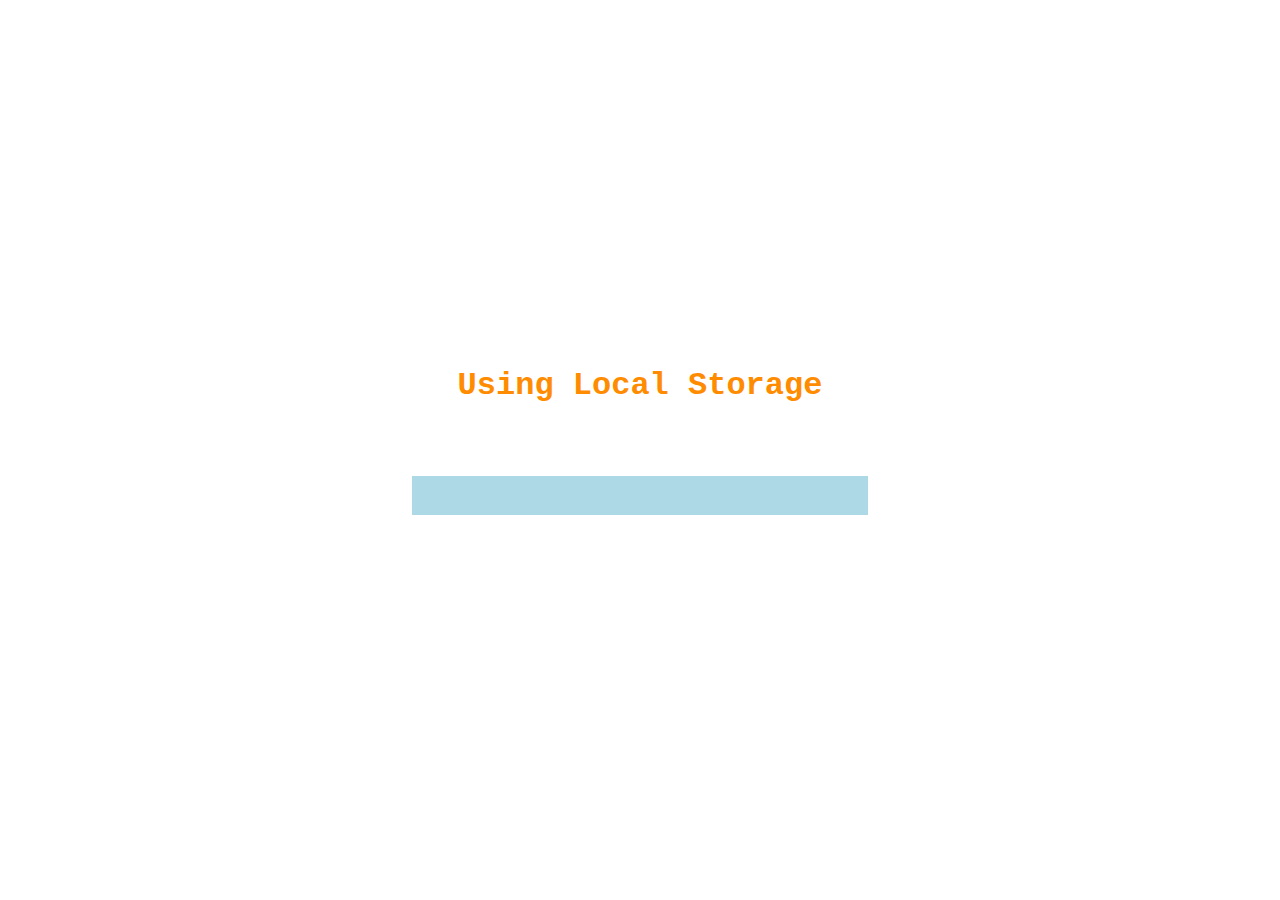
<file: usingLocalStorage/index.html>
<!DOCTYPE html>
<html lang="en">
<head>
    <meta charset="UTF-8">
    <meta name="viewport" content="width=device-width, initial-scale=1.0">
    <title>Using local storage</title>
    <link rel="stylesheet" href="style.css">
</head>
<body>
    <h1>using local storage</h1>
    <input type="text">
    <h2></h2>

</body>

<script src="script.js"></script>
</html>
</file>
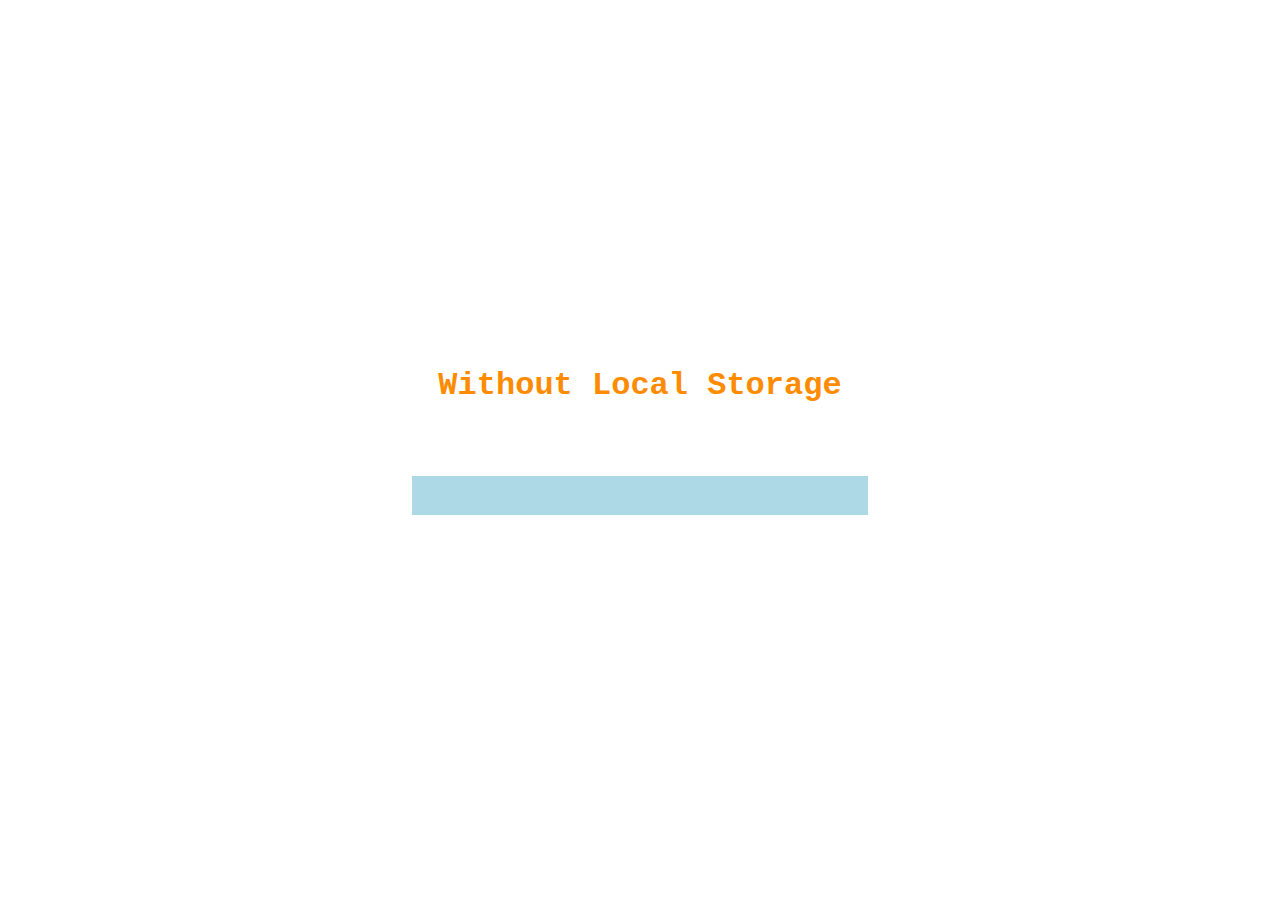
<file: withoutLocalStorage/index.html>
<!DOCTYPE html>
<html lang="en">
<head>
    <meta charset="UTF-8">
    <meta name="viewport" content="width=device-width, initial-scale=1.0">
    <title>Without local storage</title>
    <link rel="stylesheet" href="style.css">
</head>
<body>
    <h1>Without local storage</h1>
    <input type="text">
    <h2></h2>

</body>

<script src="script.js"></script>
</html>
</file>
<file: usingLocalStorage/style.css>
body {
    margin: 0;
    display: flex;
    flex-direction: column;
    align-items: center;
    justify-content: center;
    min-height: 100vh;
    font-family: 'Courier New', Courier, monospace;
    text-transform: capitalize;
}

h1{
    color: darkorange;
    font-weight: 900;
    text-align: center;
    padding-bottom: 50px;
}

input{
    width: 450px;
    height: 35px;
    border: 1px solid lightblue;
    box-shadow: none;
    background-color: lightblue;
    font-weight: bold;
}
</file>
<file: withoutLocalStorage/style.css>
body {
    margin: 0;
    display: flex;
    flex-direction: column;
    align-items: center;
    justify-content: center;
    min-height: 100vh;
    font-family: 'Courier New', Courier, monospace;
    text-transform: capitalize;
}

h1{
    color: darkorange;
    font-weight: 900;
    text-align: center;
    padding-bottom: 50px;
}

input{
    width: 450px;
    height: 35px;
    border: 1px solid lightblue;
    box-shadow: none;
    background-color: lightblue;
    font-weight: bold;
}
</file>
